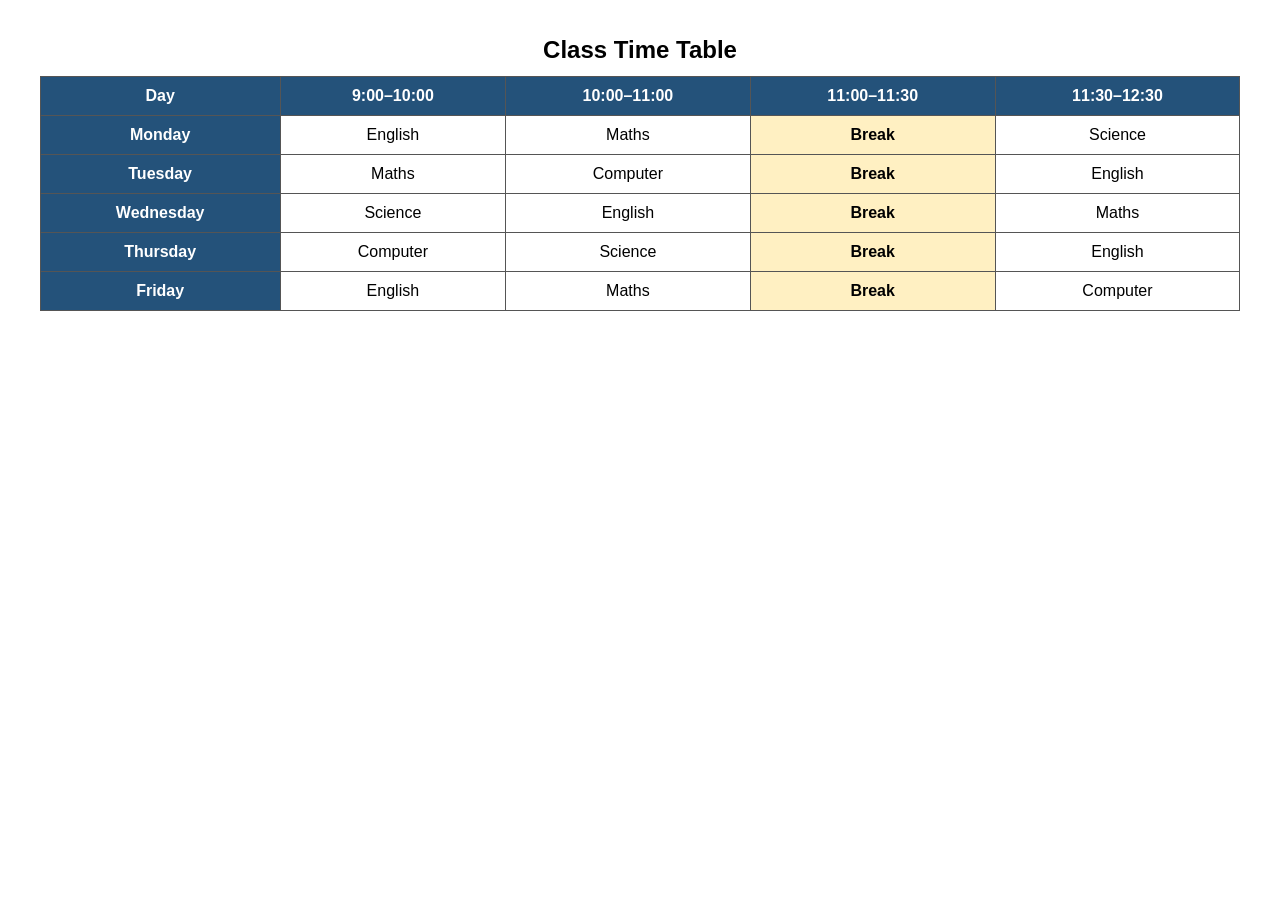
<file: index.html>
<!doctype html>
<html lang="en">
<head>
  <meta charset="utf-8">
  <title>Class Time Table</title>
  <link rel="stylesheet" href="style.css">
</head>
<body>
  <table>
    <caption>Class Time Table</caption>
    <tr>
      <th>Day</th>
      <th>9:00–10:00</th>
      <th>10:00–11:00</th>
      <th>11:00–11:30</th>
      <th>11:30–12:30</th>
    </tr>
    <tr>
      <th>Monday</th>
      <td>English</td>
      <td>Maths</td>
      <td class="break">Break</td>
      <td>Science</td>
    </tr>
    <tr>
      <th>Tuesday</th>
      <td>Maths</td>
      <td>Computer</td>
      <td class="break">Break</td>
      <td>English</td>
    </tr>
    <tr>
      <th>Wednesday</th>
      <td>Science</td>
      <td>English</td>
      <td class="break">Break</td>
      <td>Maths</td>
    </tr>
    <tr>
      <th>Thursday</th>
      <td>Computer</td>
      <td>Science</td>
      <td class="break">Break</td>
      <td>English</td>
    </tr>
    <tr>
      <th>Friday</th>
      <td>English</td>
      <td>Maths</td>
      <td class="break">Break</td>
      <td>Computer</td>
    </tr>
  </table>
</body>
</html>
</file>
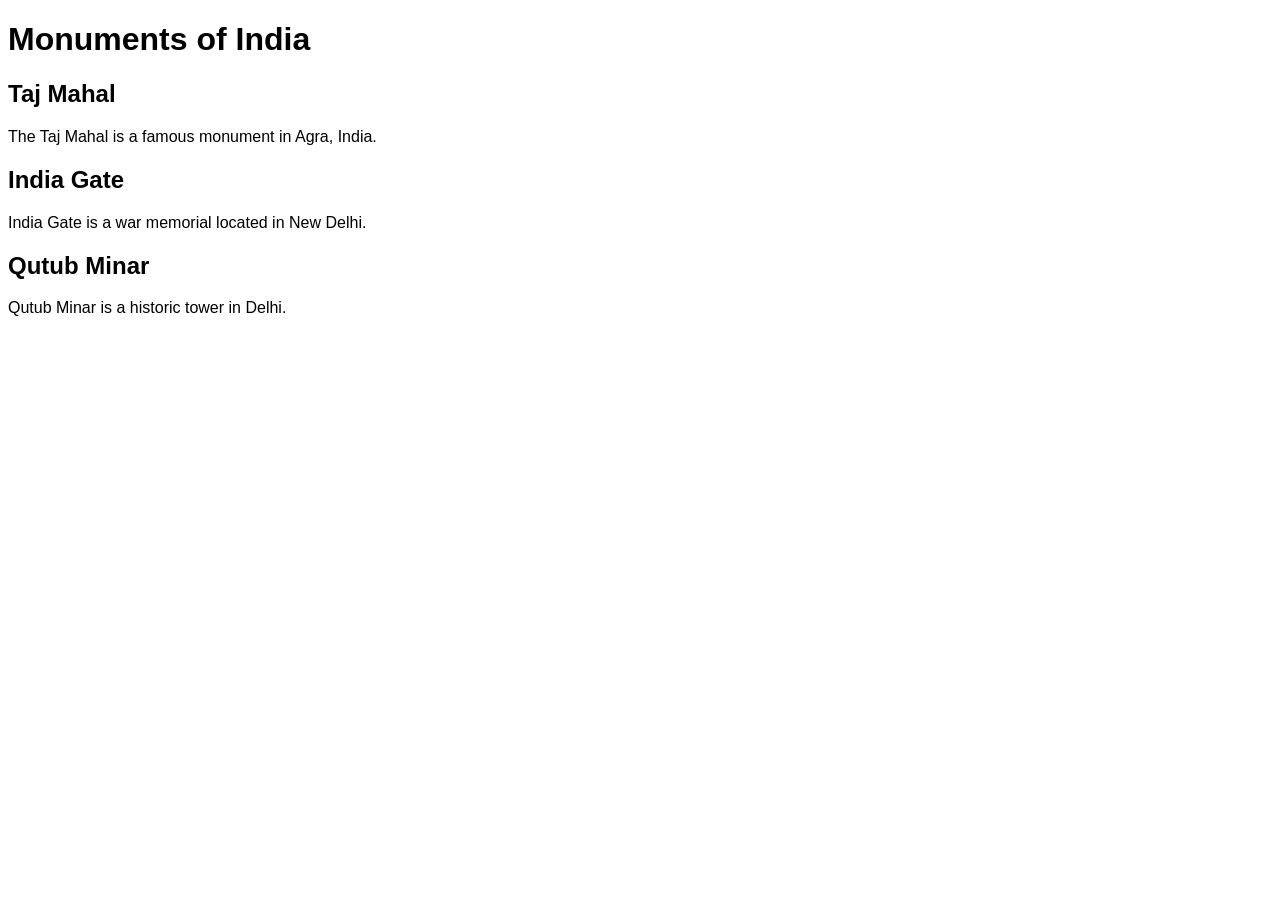
<file: indext.html>
<!doctype html>
<html lang="en">
<head>
  <meta charset="utf-8">
  <title>Monuments of India</title>
  <link rel="stylesheet" href="style.css">
</head>
<body>
  <h1>Monuments of India</h1>

  <section>
    <h2>Taj Mahal</h2>
    <p>The Taj Mahal is a famous monument in Agra, India.</p>
  </section>

  <section>
    <h2>India Gate</h2>
    <p>India Gate is a war memorial located in New Delhi.</p>
  </section>

  <section>
    <h2>Qutub Minar</h2>
    <p>Qutub Minar is a historic tower in Delhi.</p>
  </section>
</body>
</html>
</file>
<file: style.css>
body {
  font-family: Arial, sans-serif;
}

table {
  border-collapse: collapse;
  width: 95%;
  margin: 24px auto;
}

caption {
  font-size: 24px;
  font-weight: bold;
  padding: 12px;
}

th,
td {
  border: 1px solid #555;
  padding: 10px;
  text-align: center;
}

th {
  background-color: #24527a;
  color: white;
}

.break {
  background-color: #fff0c2;
  font-weight: bold;
}
</file>
